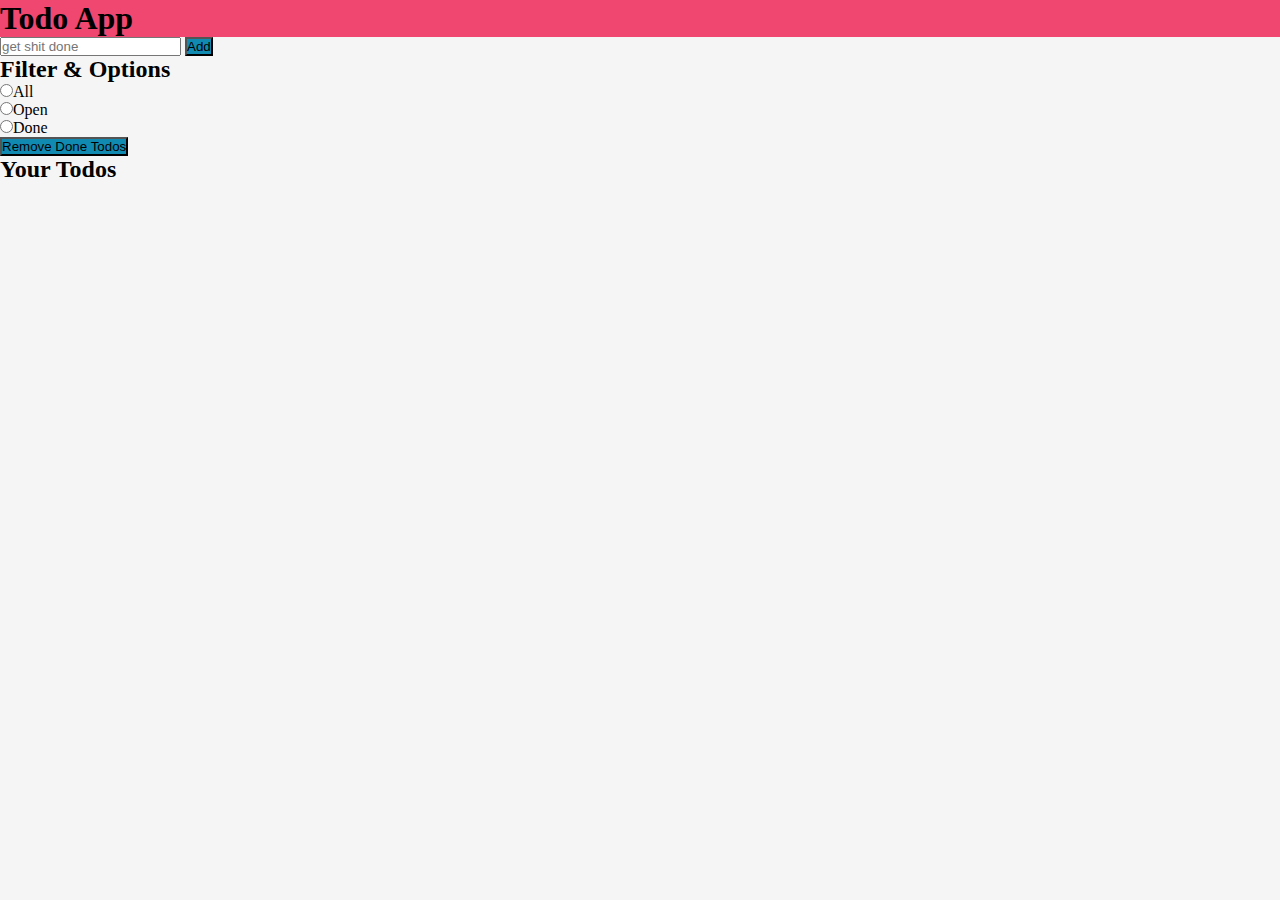
<file: index.html>
<!DOCTYPE html>
<html lang="de">
  <head>
    <meta charset="UTF-8" />
    <meta http-equiv="X-UA-Compatible" content="IE=edge" />
    <meta name="viewport" content="width=device-width, initial-scale=1.0" />
    <link rel="stylesheet" href="style.css" />
    <title>To Do List</title>
  </head>
  <body>
    <header class="my-header">
      <h1>Todo App</h1>
    </header>
    <article>
      <div>
        <input id="yourToDos" type="text" placeholder="get shit done" />
        <button class="add" id="yourAddButton">Add</button>
      </div>
    </article>
    <article>
      <h2>Filter & Options</h2>
      <input id="all" type="radio" name="filter" value="fertig" />All<br />
      <input id="open" type="radio" name="filter" />Open<br />
      <input id="done" type="radio" name="filter" />Done<br />
      <button class="removeAll">Remove Done Todos</button>
    </article>
    <article>
      <h2>Your Todos</h2>
      <ul id="todo-list">
        <li></li>
      </ul>
    </article>
    <script src="script.js"></script>
  </body>
</html>
</file>
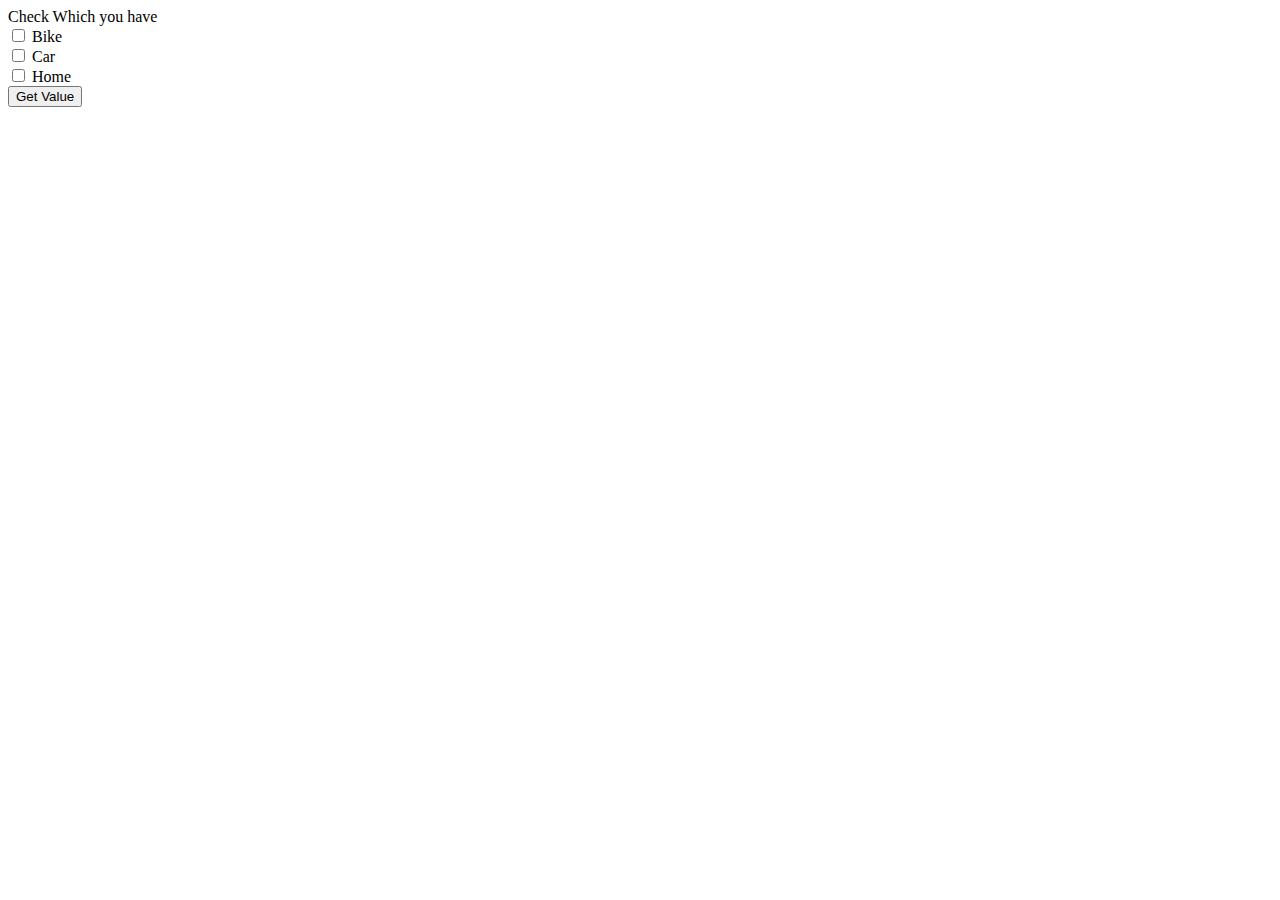
<file: übung.html>
<!DOCTYPE html>
<html>
  <body>
    <label>Check Which you have</label><br />
    <input type="checkbox" id="checkbox1" name="bike" value="Bike" /> Bike
    <br />
    <input type="checkbox" id="checkbox2" name="car" value="Car" /> Car <br />

    <input type="checkbox" id="checkbox3" name="home" value="Home" /> Home
    <br />
    <button onclick="getValue()">Get Value</button>
    <p id="p1"></p>
    <script>
      function getValue() {
        var ele = [];
        var bike = document.getElementById("checkbox1");
        if (bike.checked) {
          ele.push(filter.value);
        }
        var car = document.getElementById("checkbox2");
        if (car.checked) {
          ele.push(car.value);
        }
        var home = document.getElementById("checkbox3");
        if (home.checked) {
          ele.push(home.value);
        }
        if (ele.length > 0) {
          document.getElementById("p1").innerHTML = ele;
        } else {
          document.getElementById("p1").innerHTML = "You Dont have any thing";
        }
      }



      function getValue() {
    var done = [];
    var d = document.getElementById("nnn");
    if (d.checked) {
      done.push(d.value);
    }
}

    </script>
  </body>
</html>
</file>
<file: style.css>
html {
  background: #f5f5f5;
}

* {
  margin: 0;
  padding: 0;
}

ul {
  list-style: none;
}

.my-header {
  background-color: #ef476f;
}

.paragrapf-styling {
  margin: 0;
  cursor: pointer;
  font-size: 20px;
}

.add {
  background: #118ab2;
}

.removeAll {
  background: #118ab2;
}
</file>
